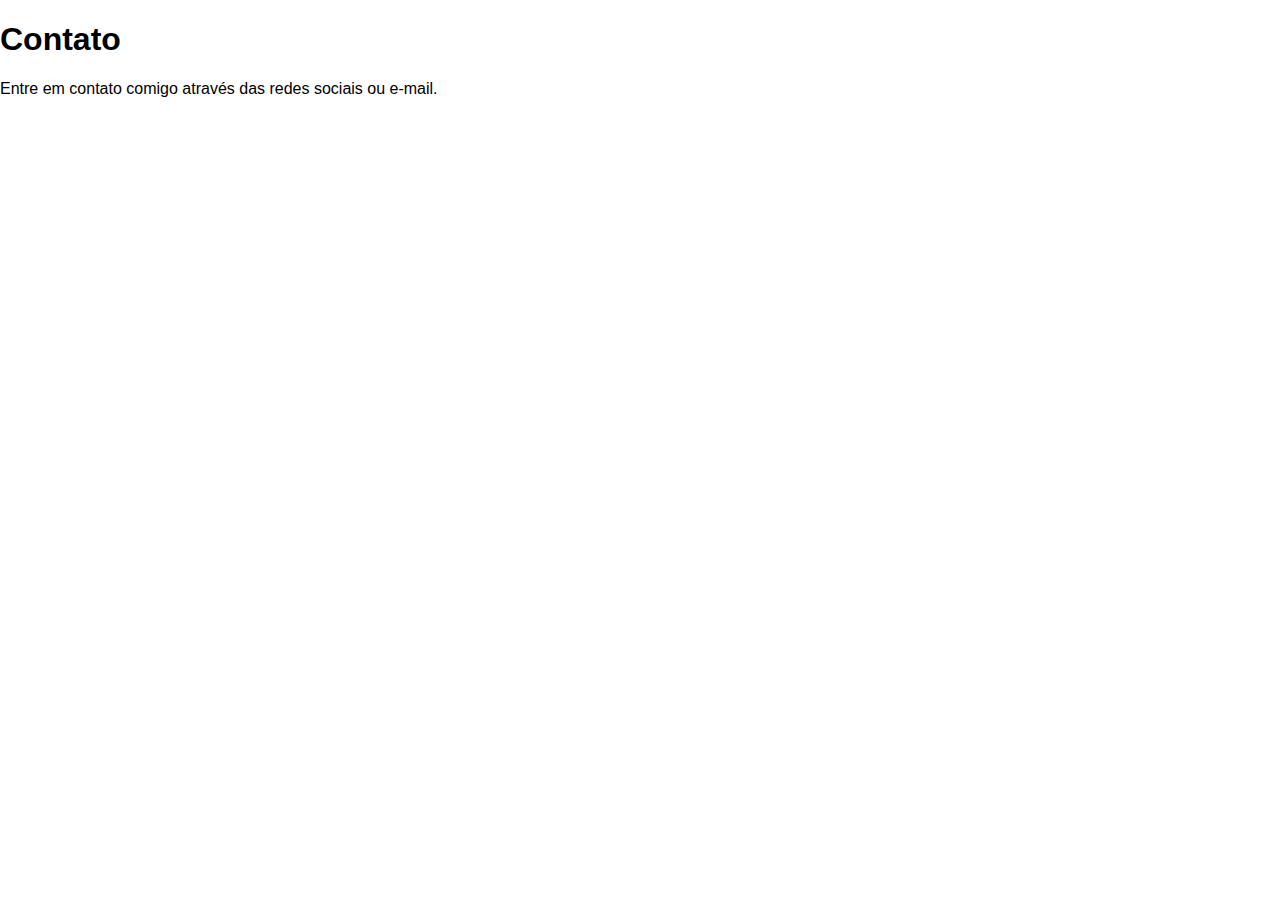
<file: contact.html>
<!DOCTYPE html>
<html lang="pt-BR">
<head>
    <meta charset="UTF-8">
    <meta name="viewport" content="width=device-width, initial-scale=1.0">
    <title>Contato - Pietro Comin</title>
    <link rel="stylesheet" href="assets/css/styles.css">
    <script defer src="assets/js/script.js"></script>
</head>
<body>
    <div id="header"></div>
    
    <main>
        <section class="content">
            <h1>Contato</h1>
            <p>Entre em contato comigo através das redes sociais ou e-mail.</p>
        </section>
    </main>
    
    <div id="footer"></div>
</body>
</html>
</file>
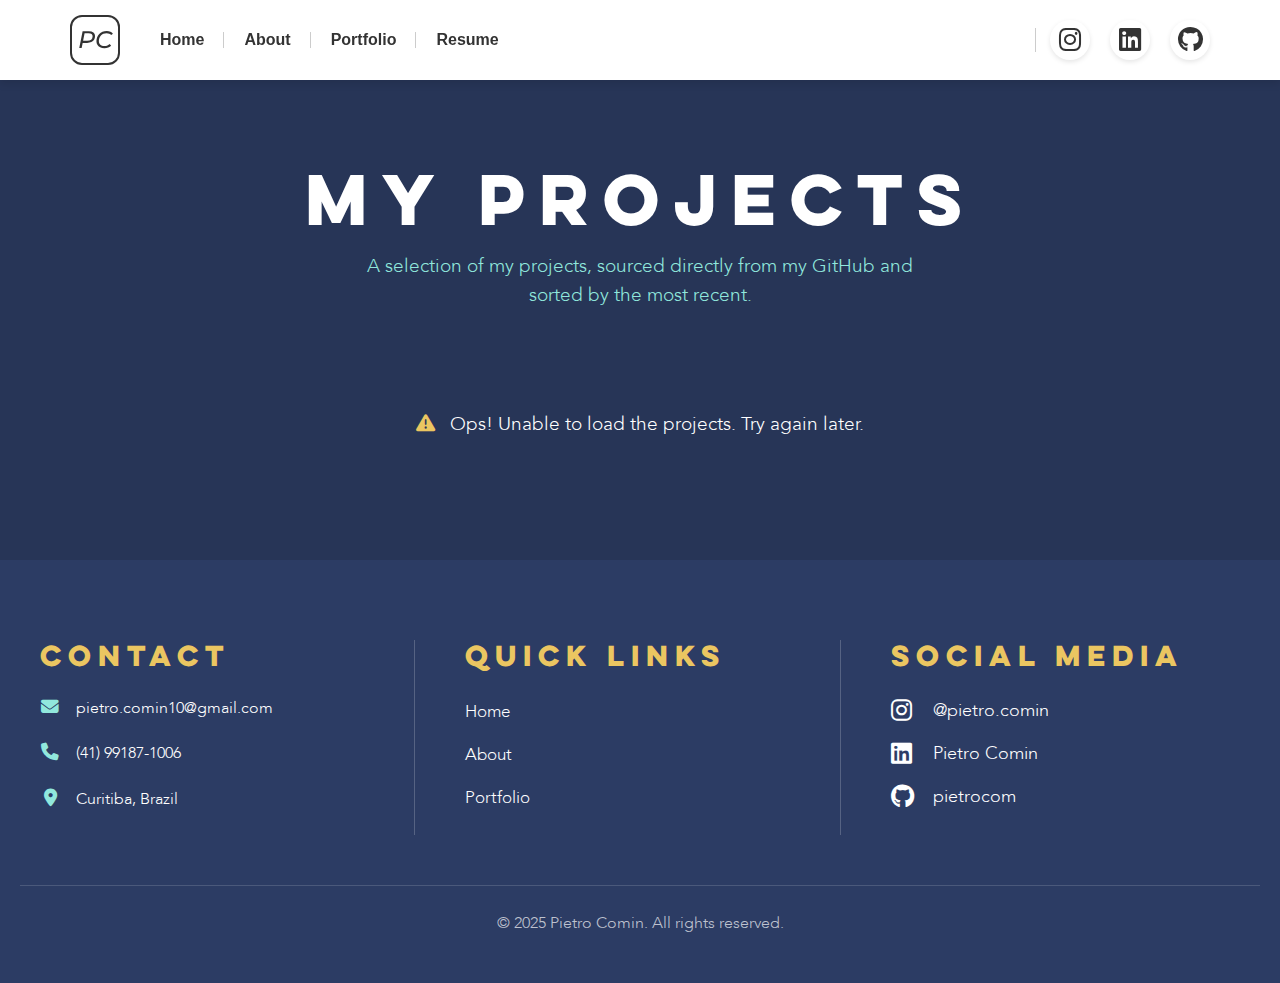
<file: portfolio.html>
<!DOCTYPE html>
<html lang="pt">
<head>
    <meta charset="UTF-8">
    <meta name="viewport" content="width=device-width, initial-scale=1.0">
    <title>Portfolio - Pietro Comin</title>
    
    <link href="https://fonts.googleapis.com/css2?family=Montserrat:ital,wght@0,500;1,500&display=swap" rel="stylesheet">
    <link rel="stylesheet" href="https://cdnjs.cloudflare.com/ajax/libs/font-awesome/6.4.0/css/all.min.css">
    <link rel="stylesheet" href="assets/css/main.css"> 
    
    <script defer src="assets/js/script.js"></script>
</head>
<body id="topo">

    <div id="header-container"></div>

    <section id="portfolio" class="section">
        <div class="portfolio-container">
            <div class="portfolio-title-container">
                <h2 class="portfolio-title">My Projects</h2>
                <p class="portfolio-subtitle">A selection of my projects, sourced directly from my GitHub and sorted by the most recent.</p>
            </div>

            <div id="portfolio-grid" class="portfolio-grid">
                <div id="loading-message">
                    <i class="fas fa-spinner fa-spin"></i> Loading GitHub projects...
                </div>
            </div>
            
            <div id="error-message" style="display: none;">
                <i class="fas fa-exclamation-triangle"></i> Ops! Unable to load the projects. Try again later.
            </div>
        </div>
    </section>

    <div id="footer-container"></div>

    <script src="assets/js/portfolio.js"></script>
</body>
</html>
</file>
<file: assets/css/styles.css>
body, html {
    margin: 0;
    padding: 0;
    width: 100%;
    height: 100%;
    font-family: Arial, sans-serif;
}

.hero {
    position: relative;
    width: 100%;
    height: 100vh;
    background: url('../img/minha-foto.jpg') no-repeat center;
    background-size: cover;
    display: flex;
    align-items: center;
    justify-content: flex-end;
    padding-right: 5%;
    color: white;
    text-align: right;
}

.hero h1 {
    font-size: 4rem;
    margin: 0;
    font-family: 'Playfair Display', serif;
}

.hero p {
    font-size: 2rem;
    margin: 0;
    font-family: 'Playfair Display', serif;
}

@media (max-width: 768px) {
    .hero {
        justify-content: center;
        text-align: center;
        padding-right: 0;
    }
}
</file>
<file: assets/css/main.css>
/* main.css */

/* Importações base */
@import url('./base/_reset.css');
@import url('./base/_variables.css');  /* Deve vir antes de todos que usam variáveis */
@import url('./base/_typography.css');

/* Importações de componentes */
@import url('./components/_buttons.css');
@import url('./components/_header.css');
@import url('./components/_footer.css');

/* Importações de seções */
@import url('./sections/_hero.css');
@import url('./sections/_about.css');
@import url('./sections/_cta.css');
@import url('./sections/_portfolio.css'); /* <-- ADICIONADO AQUI */

/* ===== FONTES ===== */
@font-face {
    font-family: 'Lulo Clean';
    src: url('../fonts/LuloCleanW01-OneBold.ttf') format('truetype');
    font-weight: normal;
    font-style: normal;
}

@font-face {
    font-family: 'Avenir Light';
    src: url('../fonts/avenir-light.ttf') format('truetype');
    font-weight: normal;
    font-style: normal;
}
</file>
